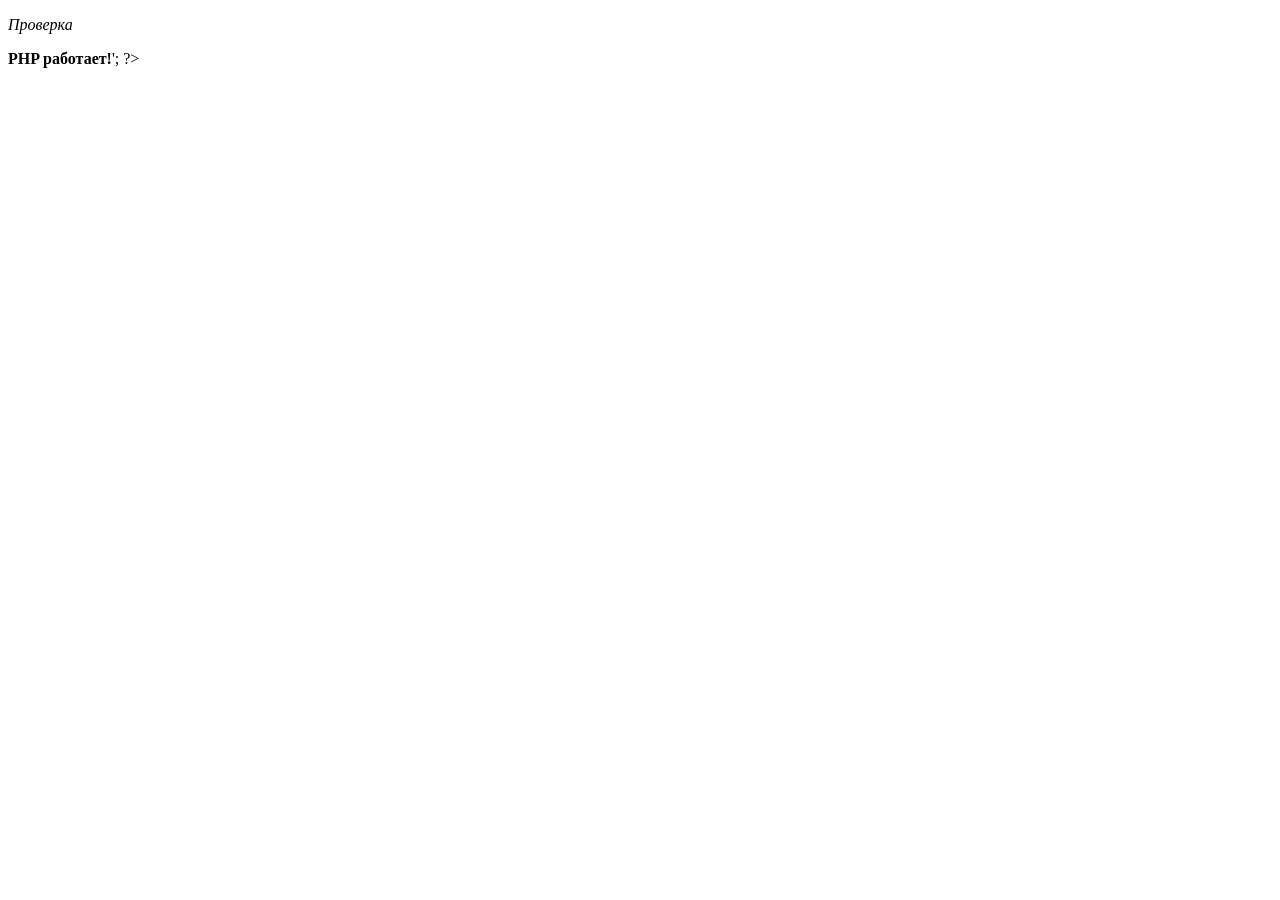
<file: static/labs/lab_5_1.html>
<!doctype html>
<html lang="ru">
<head>
    <meta charset="utf-8">
    <title>Лабораторная 5.1</title>
</head>
<body>
    <p><i>Проверка</i></p>
    <?php
        print '<font color="blue"><b>PHP работает!</b></font>';
    ?>
</body>
</html>
</file>
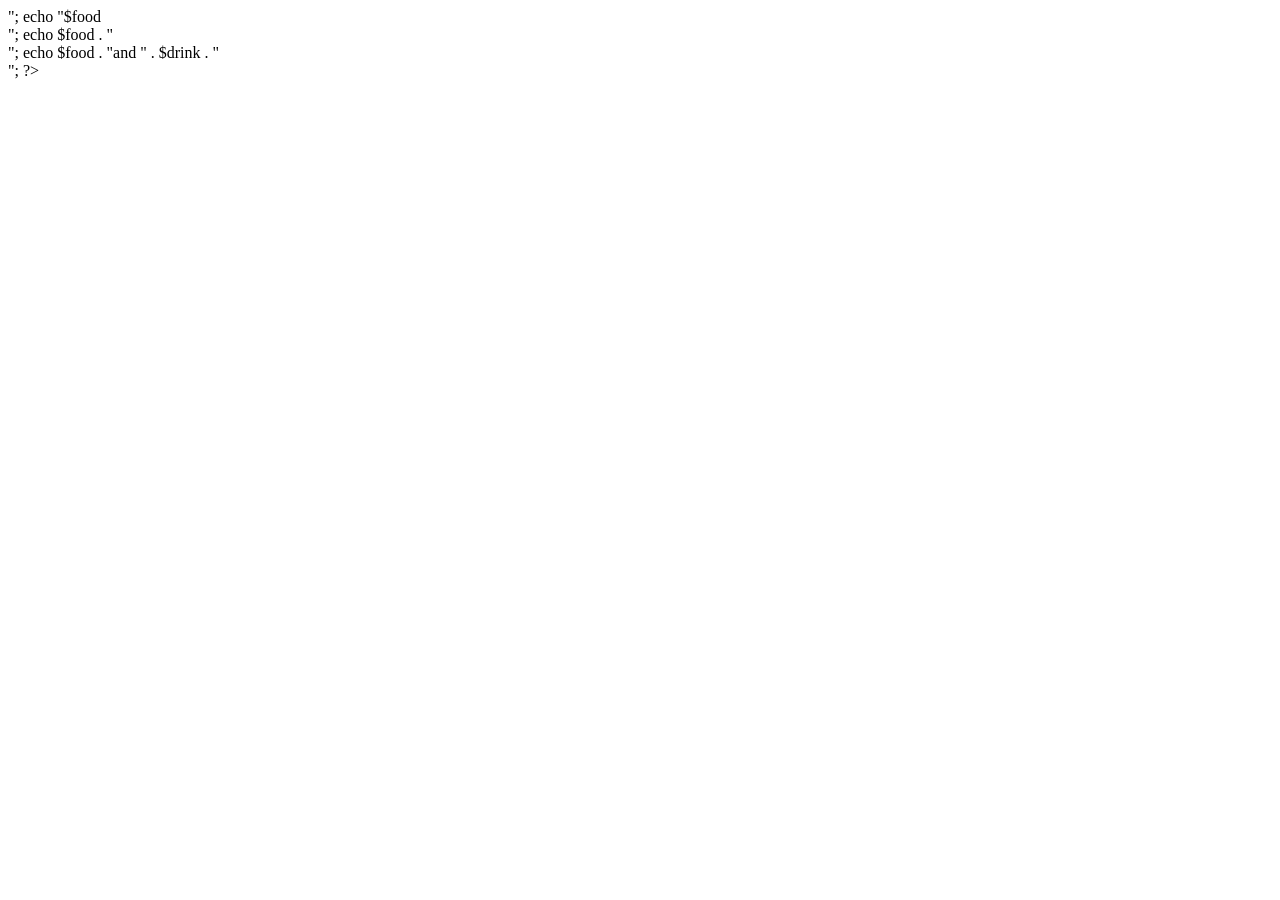
<file: static/labs/lab_5_2.html>
<!doctype html>
<html lang="ru">
<head>
    <meta charset="utf-8">
    <title>Лабораторная 5.2</title>
</head>
<body>
<?php
    $food = "gamburger";
    $drink = "tea";

    echo $food . " and " . $drink . "<br>";
    echo "$food<br>";
    echo $food . "<br>";
    echo $food . "and " . $drink . "<br>";
?>
</body>
</html>
</file>
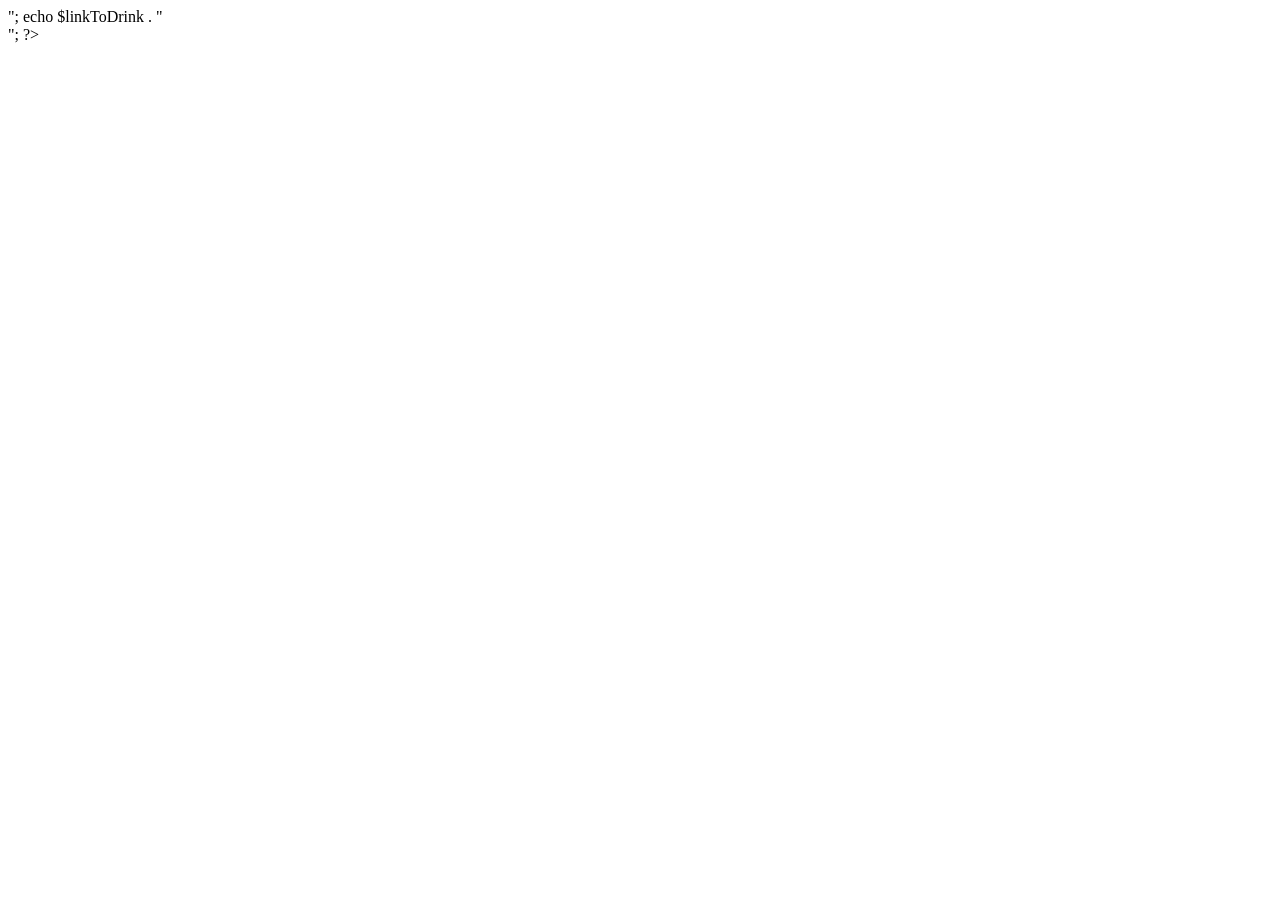
<file: static/labs/lab_5_3.html>
<!doctype html>
<html lang="ru">
<head>
    <meta charset="utf-8">
    <title>Лабораторная 5.3</title>
</head>
<body>
<?php
    $food = "gamburger";
    $drink = "tea";

    // Ссылка на другую переменную
    $linkToDrink =& $drink;

    echo $food . "<br>";
    echo $linkToDrink . "<br>";
?>
</body>
</html>
</file>
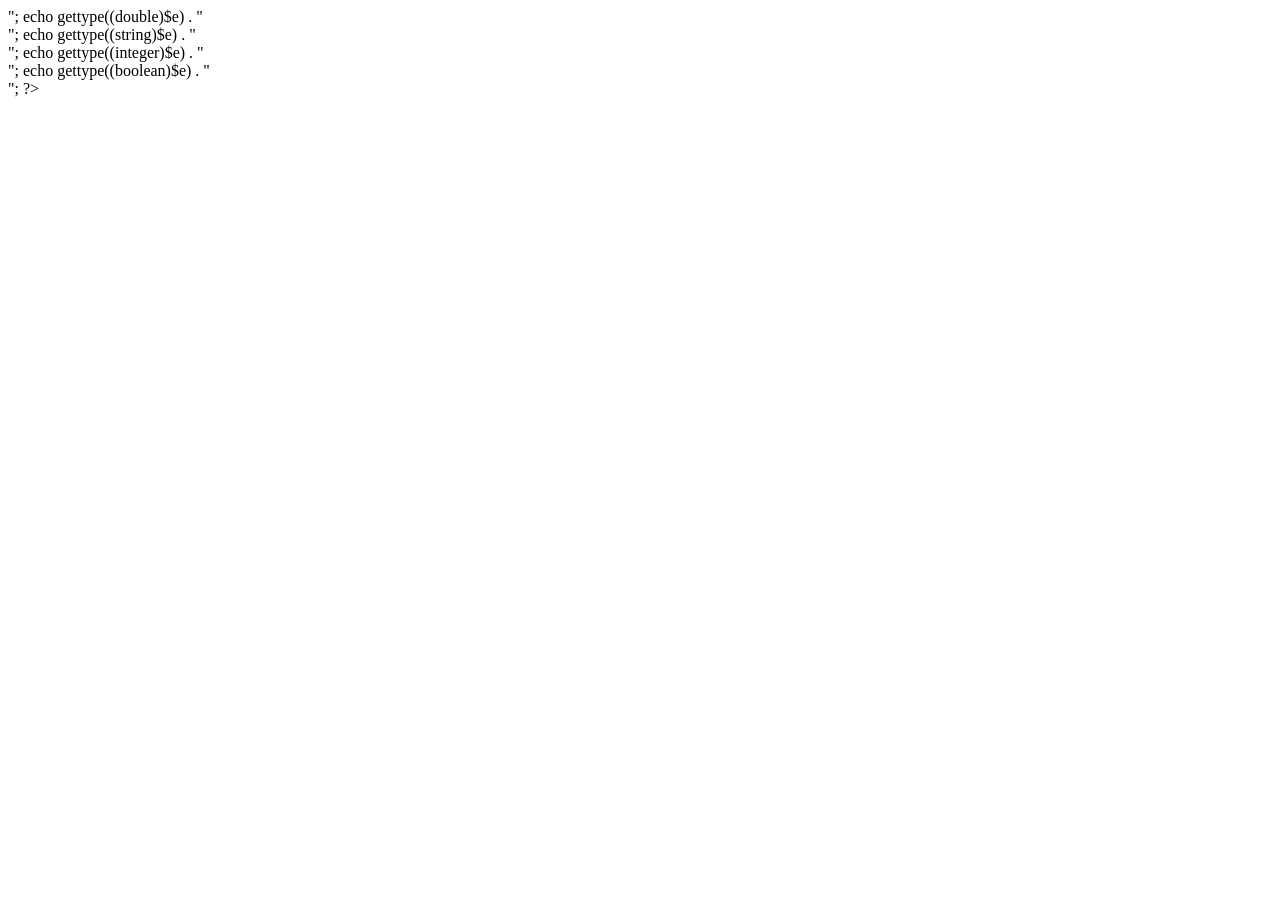
<file: static/labs/lab_5_4.html>
<!doctype html>
<html lang="ru">
<head>
    <meta charset="utf-8">
    <title>Лабораторная 5.4</title>
</head>
<body>
<?php
    $e = 2.71828;

    echo "Число e равно " . $e . "<br>";
    echo gettype((double)$e) . "<br>";
    echo gettype((string)$e) . "<br>";
    echo gettype((integer)$e) . "<br>";
    echo gettype((boolean)$e) . "<br>";
?>
</body>
</html>
</file>
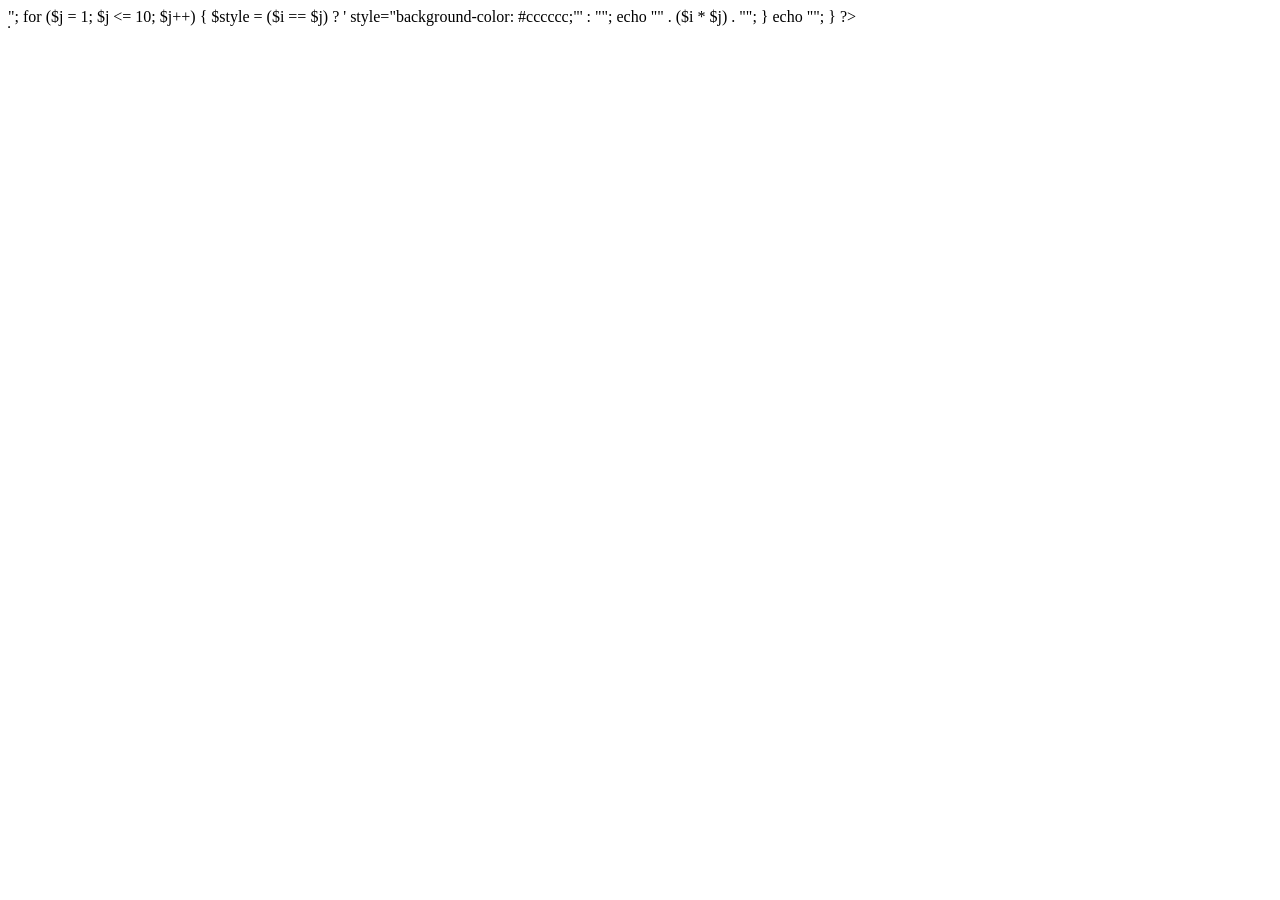
<file: static/labs/lab_6_1.html>
<!doctype html>
<html lang="ru">
<head>
    <meta charset="utf-8">
    <title>Лабораторная 6.1</title>
</head>
<body>
<table border="1" cellpadding="4" cellspacing="0">
<?php
    for ($i = 1; $i <= 10; $i++) {
        echo "<tr>";
        for ($j = 1; $j <= 10; $j++) {
            $style = ($i == $j) ? ' style="background-color: #cccccc;"' : "";
            echo "<td$style>" . ($i * $j) . "</td>";
        }
        echo "</tr>";
    }
?>
</table>
</body>
</html>
</file>
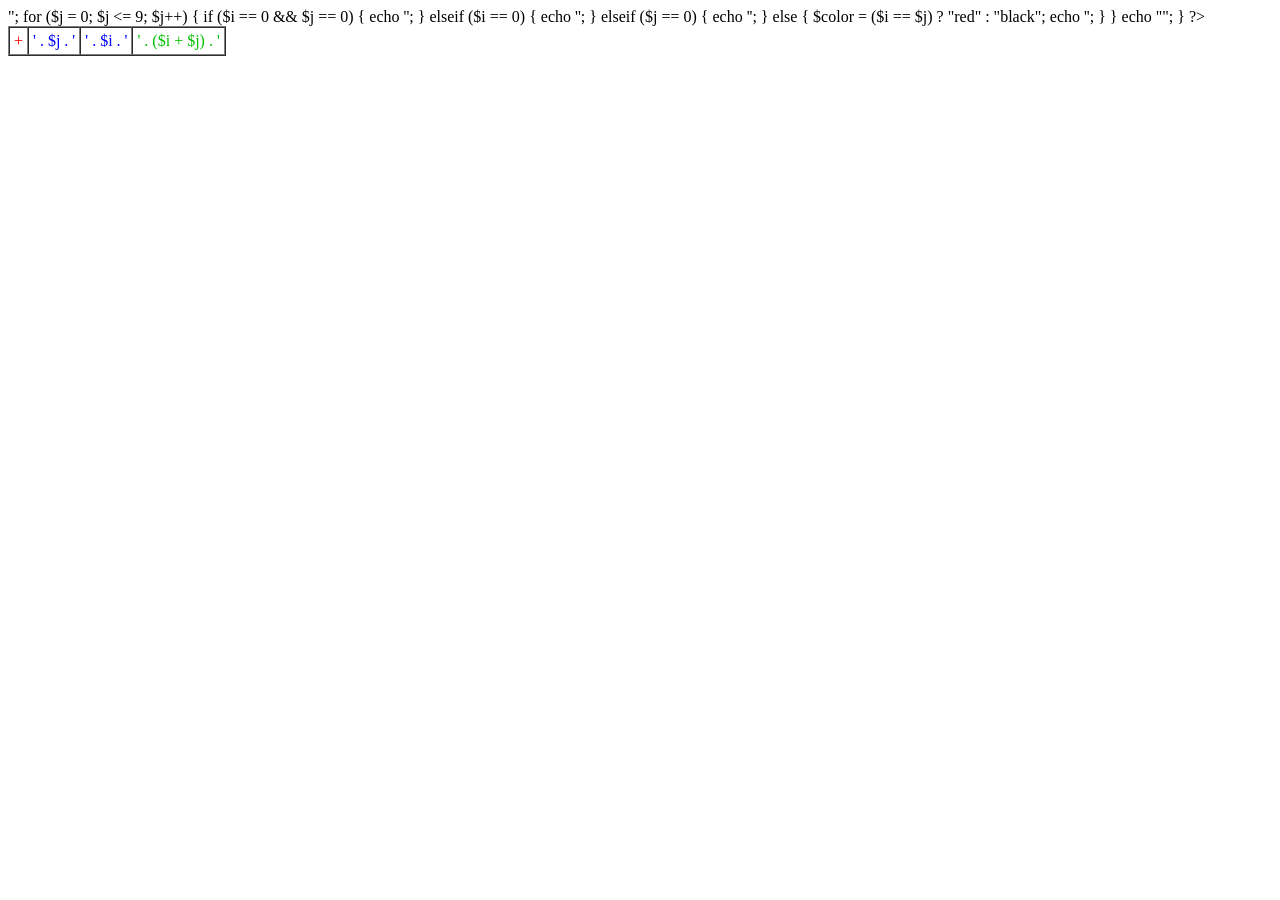
<file: static/labs/lab_6_2.html>
<!doctype html>
<html lang="ru">
<head>
    <meta charset="utf-8">
    <title>Лабораторная 6.2</title>
</head>
<body>
<table border="1" cellpadding="4" cellspacing="0">
<?php
    for ($i = 0; $i <= 9; $i++) {
        echo "<tr>";
        for ($j = 0; $j <= 9; $j++) {
            if ($i == 0 && $j == 0) {
                echo '<td><font color="red">+</font></td>';
            } elseif ($i == 0) {
                echo '<td><font color="blue">' . $j . '</font></td>';
            } elseif ($j == 0) {
                echo '<td><font color="blue">' . $i . '</font></td>';
            } else {
                $color = ($i == $j) ? "red" : "black";
                echo '<td><font color="' . $color . '">' . ($i + $j) . '</font></td>';
            }
        }
        echo "</tr>";
    }
?>
</table>
</body>
</html>
</file>
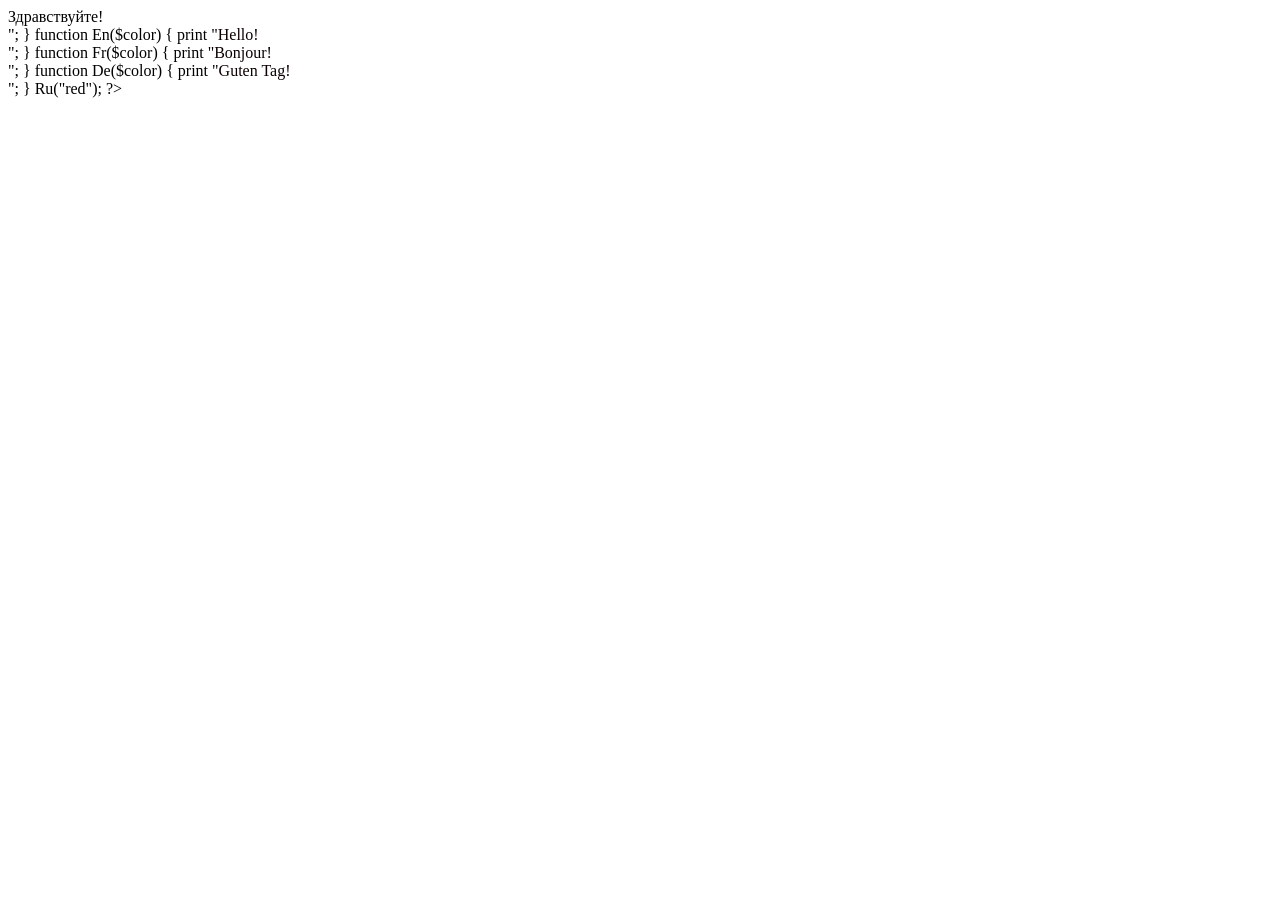
<file: static/labs/lab_6_3.html>
<!doctype html>
<html lang="ru">
<head>
    <meta charset="utf-8">
    <title>Лабораторная 6.3</title>
</head>
<body>
<?php
    function Ru($color) {
        print "<font color=\"$color\">Здравствуйте!</font><br>";
    }

    function En($color) {
        print "<font color=\"$color\">Hello!</font><br>";
    }

    function Fr($color) {
        print "<font color=\"$color\">Bonjour!</font><br>";
    }

    function De($color) {
        print "<font color=\"$color\">Guten Tag!</font><br>";
    }

    Ru("red");
?>
</body>
</html>
</file>
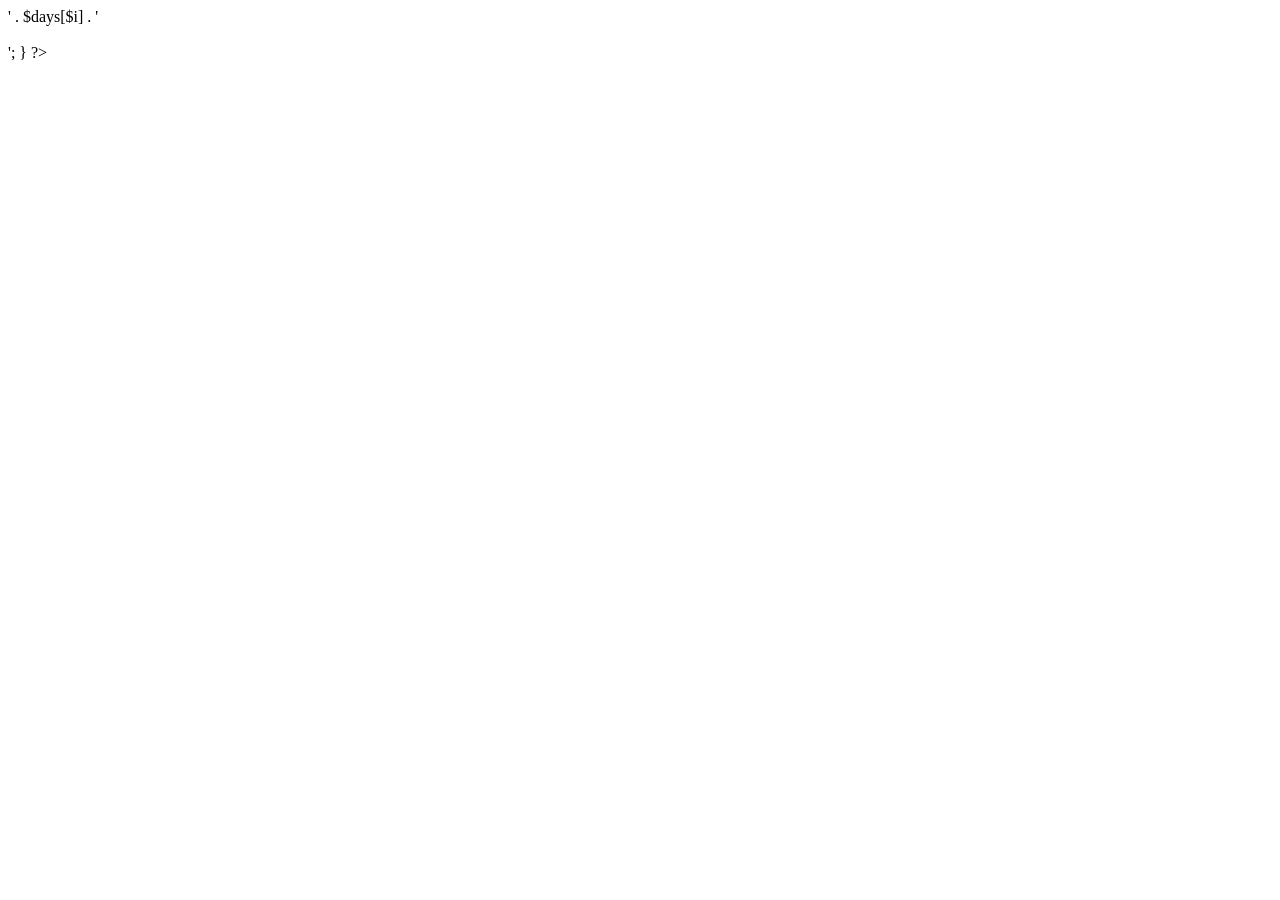
<file: static/labs/lab_6_4.html>
<!doctype html>
<html lang="ru">
<head>
    <meta charset="utf-8">
    <title>Лабораторная 6.4</title>
</head>
<body>
<?php
    $days = ["Понедельник", "Вторник", "Среда", "Четверг", "Пятница", "Суббота", "Воскресенье"];
    $colors = ["black", "gray", "navy", "blue", "purple", "pink", "red"];
    $sizes = [7, 6, 5, 4, 3, 2, 1];

    for ($i = 0; $i < count($days); $i++) {
        echo '<font color="' . $colors[$i] . '" size="' . $sizes[$i] . '">' . $days[$i] . '</font><br><br>';
    }
?>
</body>
</html>
</file>
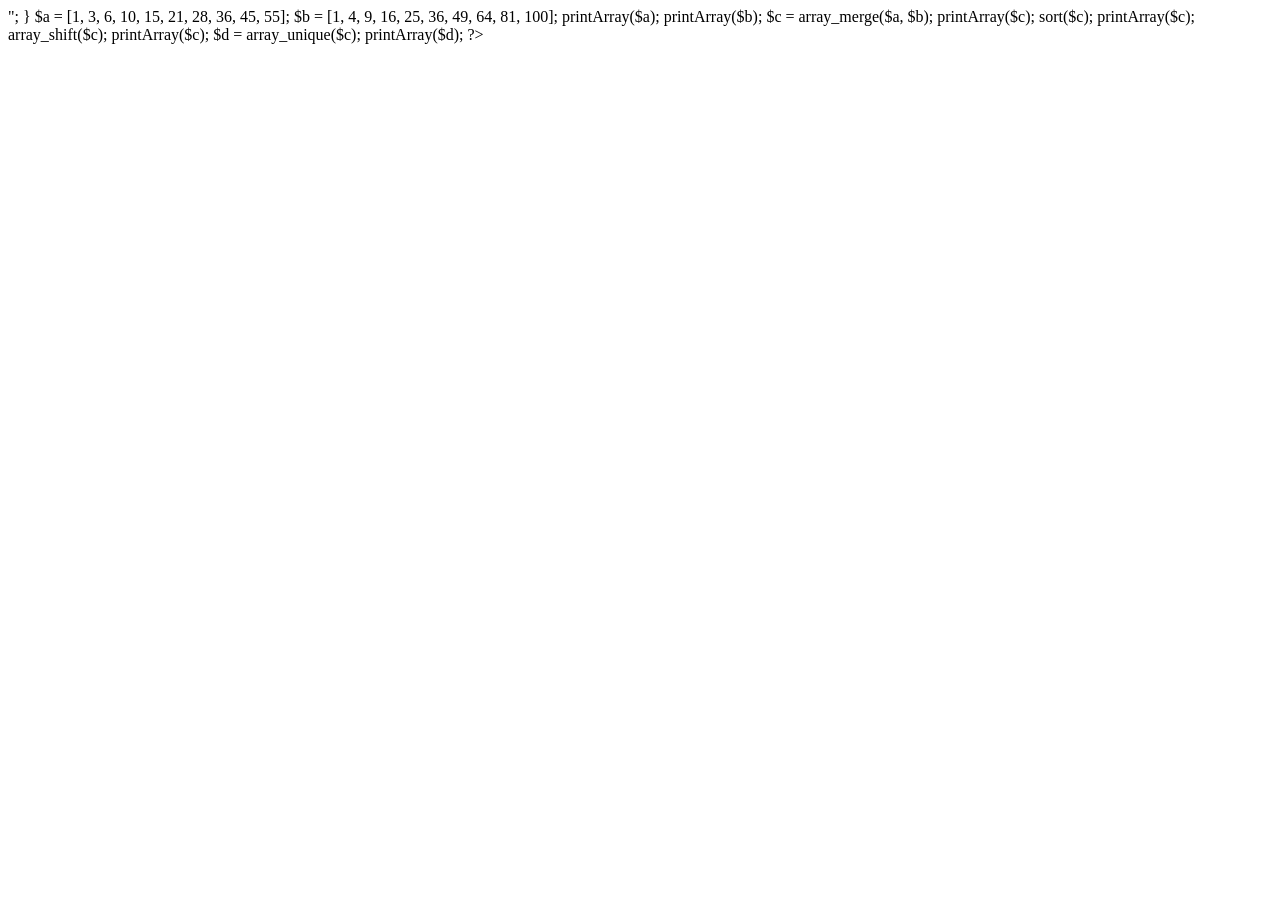
<file: static/labs/lab_7_1.html>
<!doctype html>
<html lang="ru">
<head>
    <meta charset="utf-8">
    <title>Лабораторная 7.1</title>
</head>
<body>
<?php
    function printArray($array) {
        foreach ($array as $value) {
            echo $value . " ";
        }
        echo "<br>";
    }

    $a = [1, 3, 6, 10, 15, 21, 28, 36, 45, 55];
    $b = [1, 4, 9, 16, 25, 36, 49, 64, 81, 100];

    printArray($a);
    printArray($b);

    $c = array_merge($a, $b);
    printArray($c);

    sort($c);
    printArray($c);

    array_shift($c);
    printArray($c);

    $d = array_unique($c);
    printArray($d);
?>
</body>
</html>
</file>
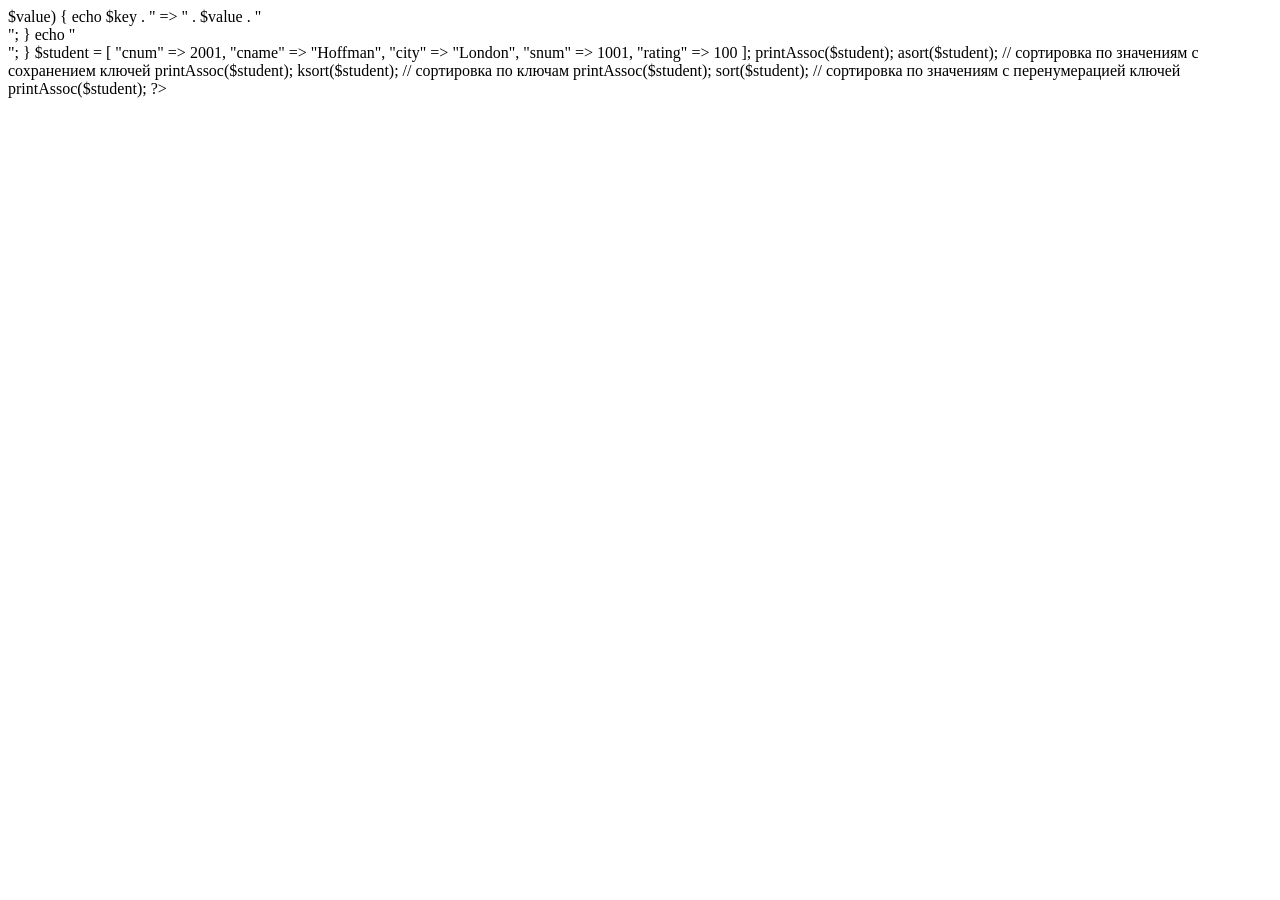
<file: static/labs/lab_7_5.html>
<!doctype html>
<html lang="ru">
<head>
    <meta charset="utf-8">
    <title>Лабораторная 7.5</title>
</head>
<body>
<?php
    function printAssoc($array) {
        foreach ($array as $key => $value) {
            echo $key . " => " . $value . "<br>";
        }
        echo "<br>";
    }

    $student = [
        "cnum" => 2001,
        "cname" => "Hoffman",
        "city" => "London",
        "snum" => 1001,
        "rating" => 100
    ];

    printAssoc($student);

    asort($student);   // сортировка по значениям с сохранением ключей
    printAssoc($student);

    ksort($student);   // сортировка по ключам
    printAssoc($student);

    sort($student);    // сортировка по значениям с перенумерацией ключей
    printAssoc($student);
?>
</body>
</html>
</file>
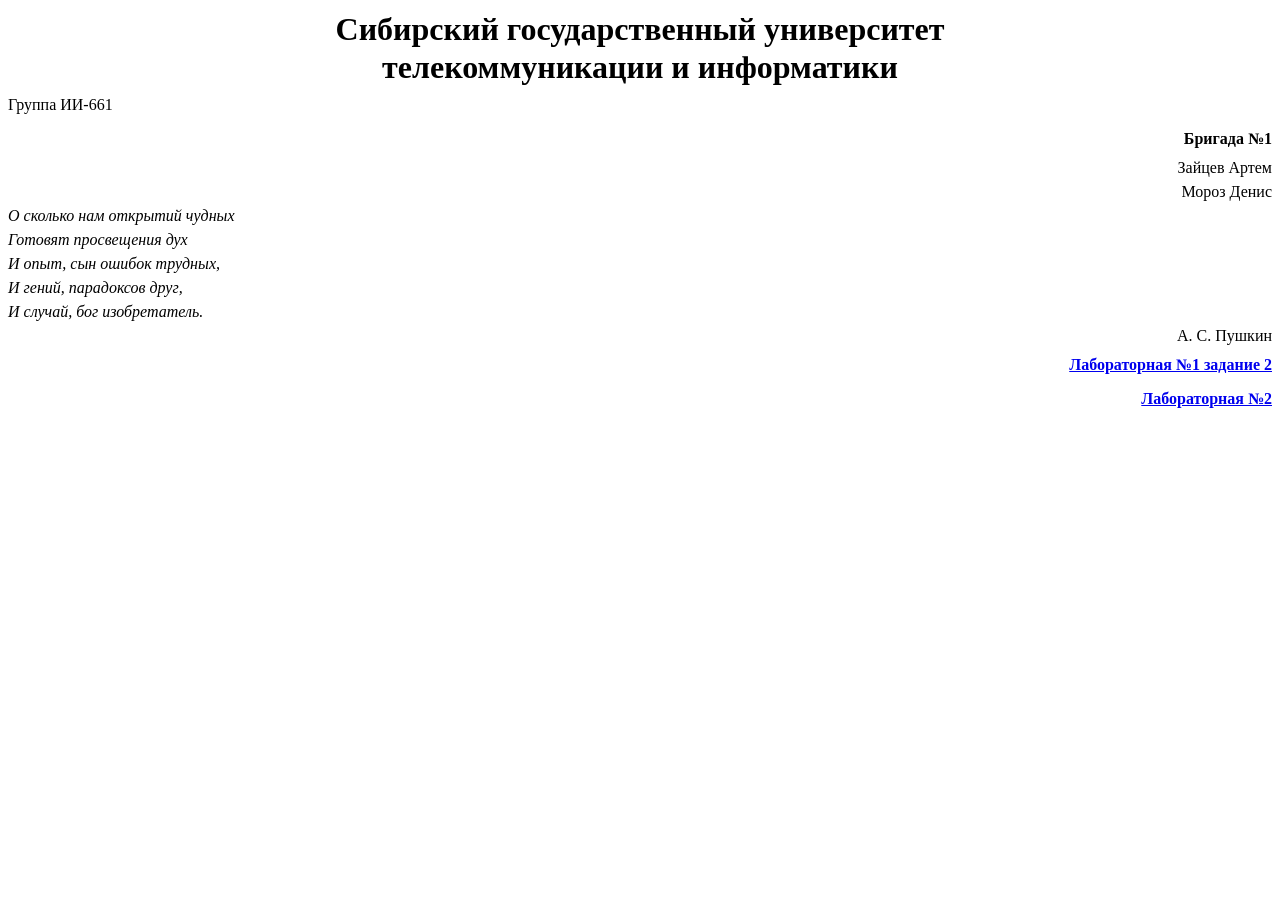
<file: static/labs/web1_.html>
<!DOCTYPE html>
<html>
    <head>
        <meta charset="UTF-8">
        <title>Web-технологии 1 лаба HTML</title>
    </head>
    <body>
        <h1 style="text-align: center; line-height: 0.5;" ><strong>Сибирский государственный университет</strong></h1>
        <h1 style="text-align: center; line-height: 0.5;"><strong>телекоммуникации и информатики</strong></h1>
        <p>Группа ИИ-661</p>
        <p style="text-align: right;"><strong>Бригада №1</strong></p>
        <p style="text-align: right; line-height: 0.5;">Зайцев Артем</p>
        <p style="text-align: right; line-height: 0.5;">Мороз Денис</p>
        <p style="line-height: 0.5;"><em>О сколько нам открытий чудных</em></p>
        <p style="line-height: 0.5;"><em>Готовят просвещения дух</em></p>
        <p style="line-height: 0.5;"><em>И опыт, сын ошибок трудных,</em></p>
        <p style="line-height: 0.5;"><em>И гений, парадоксов друг,</em></p>
        <p style="line-height: 0.5;" ><em>И случай, бог изобретатель.</em></p>
        <p style="text-align: right; line-height: 0.5;">А. С. Пушкин</p>
        <p style="text-align: right">
            <a href="web2.html"><strong>Лабораторная №1 задание 2</strong></a>
        </p>
        <p style="text-align: right">
            <a href="Web3.html"><strong>Лабораторная №2</strong></a>
        </p>
    </body>
</html>
</file>
